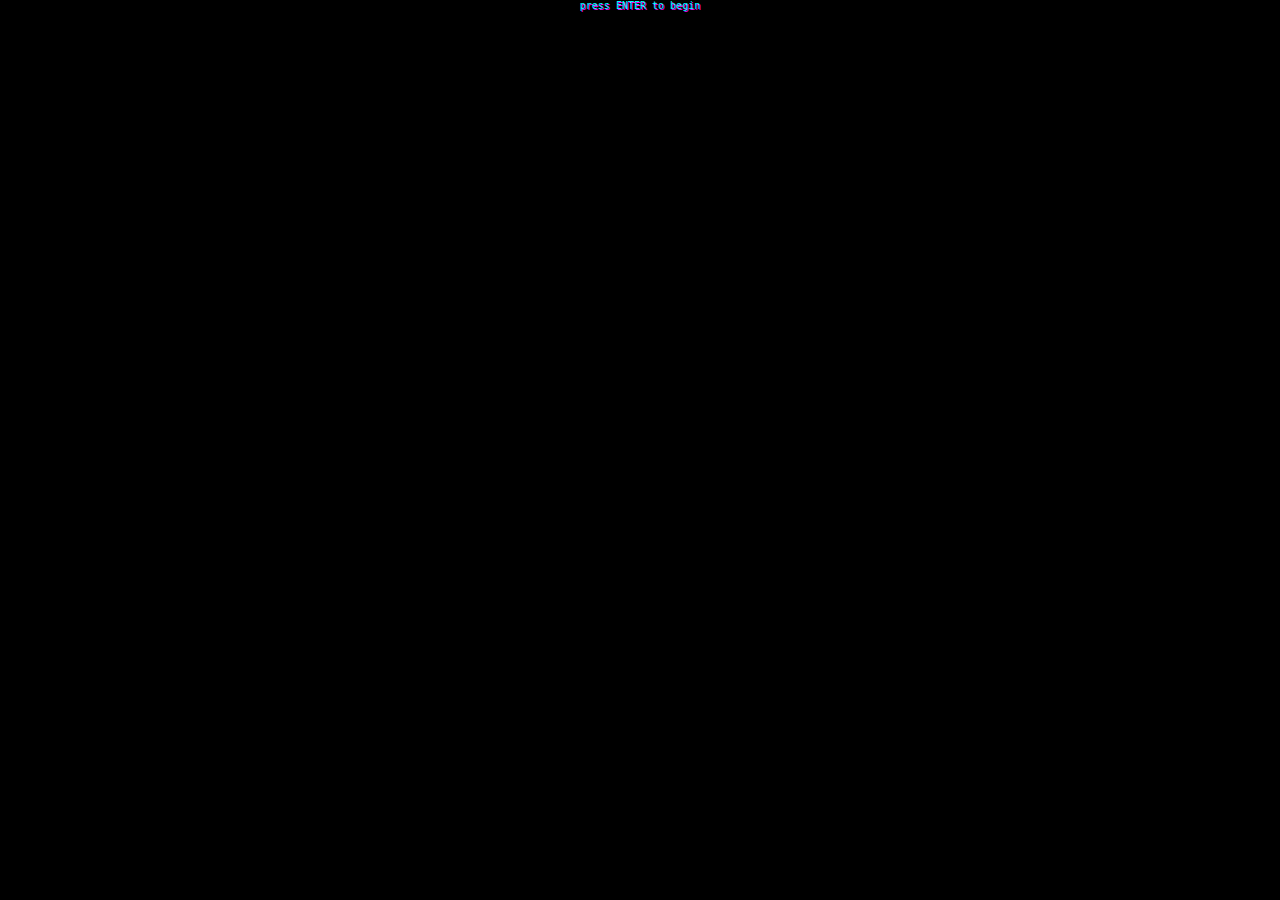
<file: list.html>
<!DOCTYPE html>
<html lang="en">
<head>
    <meta charset="UTF-8">
    <meta name="viewport" content="width=device-width, initial-scale=1.0">
    <title>Music List</title>
    <link rel="stylesheet" href="styles.css">
    <link rel="icon" type="image/x-icon" href="images/favicon.png">
</head>

<body id="body">
    <header>
       

        <p class="hint" id="hint">press ENTER to begin</p>
        </div>
        

        
       
        
    
     
        
    </header>
    
    <script src="main.js"></script>

</body>
</html>
</file>
<file: styles.css>
/* ===========================
   RESET & BODY
=========================== */
* {
    margin: 0;
    padding: 0;
    box-sizing: border-box;
}

body {
    height: 100%;
    font-family: 'Press Start 2P', monospace; /* 8-bit vibe */
    background-color: #000; /* full black background */
    color: #fff;
    display: flex;
    justify-content: center;
    align-items: center;
}

/* ===========================
   MENU CONTAINER
=========================== */
.menu {
    display: flex;
    flex-direction: column;
    justify-content: center; /* vertical center */
    align-items: center;     /* horizontal center */
    height: 100vh;           /* full screen */
    text-align: center;
}

/* ===========================
   TITLE & SUBTITLE
=========================== */
.title {
    font-size: 48px; /* big 8-bit title */
    color: #00ff00; /* neon green */
    text-shadow: 2px 2px #0f0, -2px -2px #0f0; /* retro glow effect */
    margin-bottom: 20px;
    animation: pulse 1.5s infinite;
}

.subtitle {
    font-size: 16px;
    color: #ffff00; /* yellow 90s pop vibe */
    text-shadow: 1px 1px #ff0000; /* subtle retro shadow */
    margin-bottom: 40px;
}

/* ===========================
   START BUTTON
=========================== */
.start-btn {
    font-family: "Comic Sans MS", cursive, sans-serif;
    font-size: 14px;
    padding: 15px 40px;
    color: #fff;
    background-color: #0000ff; /* bright blue */
    border: 4px solid #ff0000; /* red blocky border */
    cursor: pointer;
    margin-bottom: 30px;
    transition: transform 0.1s, box-shadow 0.1s;
}

.start-btn:hover {
    transform: scale(1.05);
    box-shadow: 0 0 10px #00ffff, 0 0 20px #00ffff;
}

/* ===========================
   OPTIONS (MODE / BPM)
=========================== */
.option {
    font-size: 12px;
    background-color: #ff00ff; /* bright magenta block */
    padding: 8px 16px;
    margin-bottom: 30px;
    border: 3px solid #00ffff; /* cyan border */
    cursor: pointer;
    transition: transform 0.1s, box-shadow 0.1s;
}

.option:hover {
    transform: scale(1.05);
    box-shadow: 0 0 10px #ffff00, 0 0 15px #ffff00;
}

/* ===========================
   FOOTER ICONS
=========================== */
.footer {
    display: flex;
    gap: 40px;
    margin-bottom: 20px;
}

.footer span {
    font-size: 12px;
    background-color: #ff9900; /* orange buttons */
    padding: 6px 12px;
    border: 2px solid #fff;
    cursor: pointer;
    transition: transform 0.1s, box-shadow 0.1s;
}

.footer span:hover {
    transform: scale(1.05);
    box-shadow: 0 0 8px #ff00ff;
}

/* ===========================
   HINT TEXT
=========================== */
.hint {
    font-size: 10px;
    color: #00ffff; /* cyan hint text */
    text-shadow: 1px 1px #ff00ff;
}

/* ===========================
   TITLE PULSE ANIMATION
=========================== */
@keyframes pulse {
    0% { text-shadow: 2px 2px #0f0, -2px -2px #0f0; }
    50% { text-shadow: 4px 4px #0f0, -4px -4px #0f0; }
    100% { text-shadow: 2px 2px #0f0, -2px -2px #0f0; }
}

/* ===========================
   HIDE AUDIO PLAYER
=========================== */
#audio,
#bg-music {
    display: none; /* completely hidden, still plays */
}


#list-menu {
    flex-direction: column;
    justify-content: center;
    align-items: center;
    height: 100vh;
    text-align: center;
}

#list-menu h1 {
    font-size: 36px;
    color: #00ff00;
    text-shadow: 2px 2px #0f0, -2px -2px #0f0;
    margin-bottom: 20px;
}

#list-menu ul {
    list-style: none;
}

#list-menu li {
    font-size: 20px;
    color: #ff00ff;
    padding: 10px 20px;
    border: 2px solid #00ffff;
    margin: 10px 0;
    cursor: pointer;
    transition: transform 0.1s, box-shadow 0.1s;
}

#list-menu li:hover {
    transform: scale(1.05);
    box-shadow: 0 0 10px #ffff00, 0 0 15px #ffff00;
}

#list-menu .start-btn {
    margin-top: 30px;
    background-color: #ff0000; /* red back button */
    border: 4px solid #00ffff; /* cyan border */
}

#list-menu .start-btn:hover {
    transform: scale(1.05);
    box-shadow: 0 0 10px #ffff00, 0 0 15px #ffff00;
}


#back-btn {
    position: fixed;
    top: 20px;
    left: 20px;
    z-index: 1000;
    background-color: #ff0000; /* red */
    border: 4px solid #00ffff; /* cyan border */
    padding: 10px 20px;
    font-family: 'Press Start 2P', monospace;
    cursor: pointer;
    display: none; /* hidden initially */
}

#back-btn:hover {
    transform: scale(1.05);
    box-shadow: 0 0 10px #ffff00, 0 0 15px #ffff00;
}
</file>
